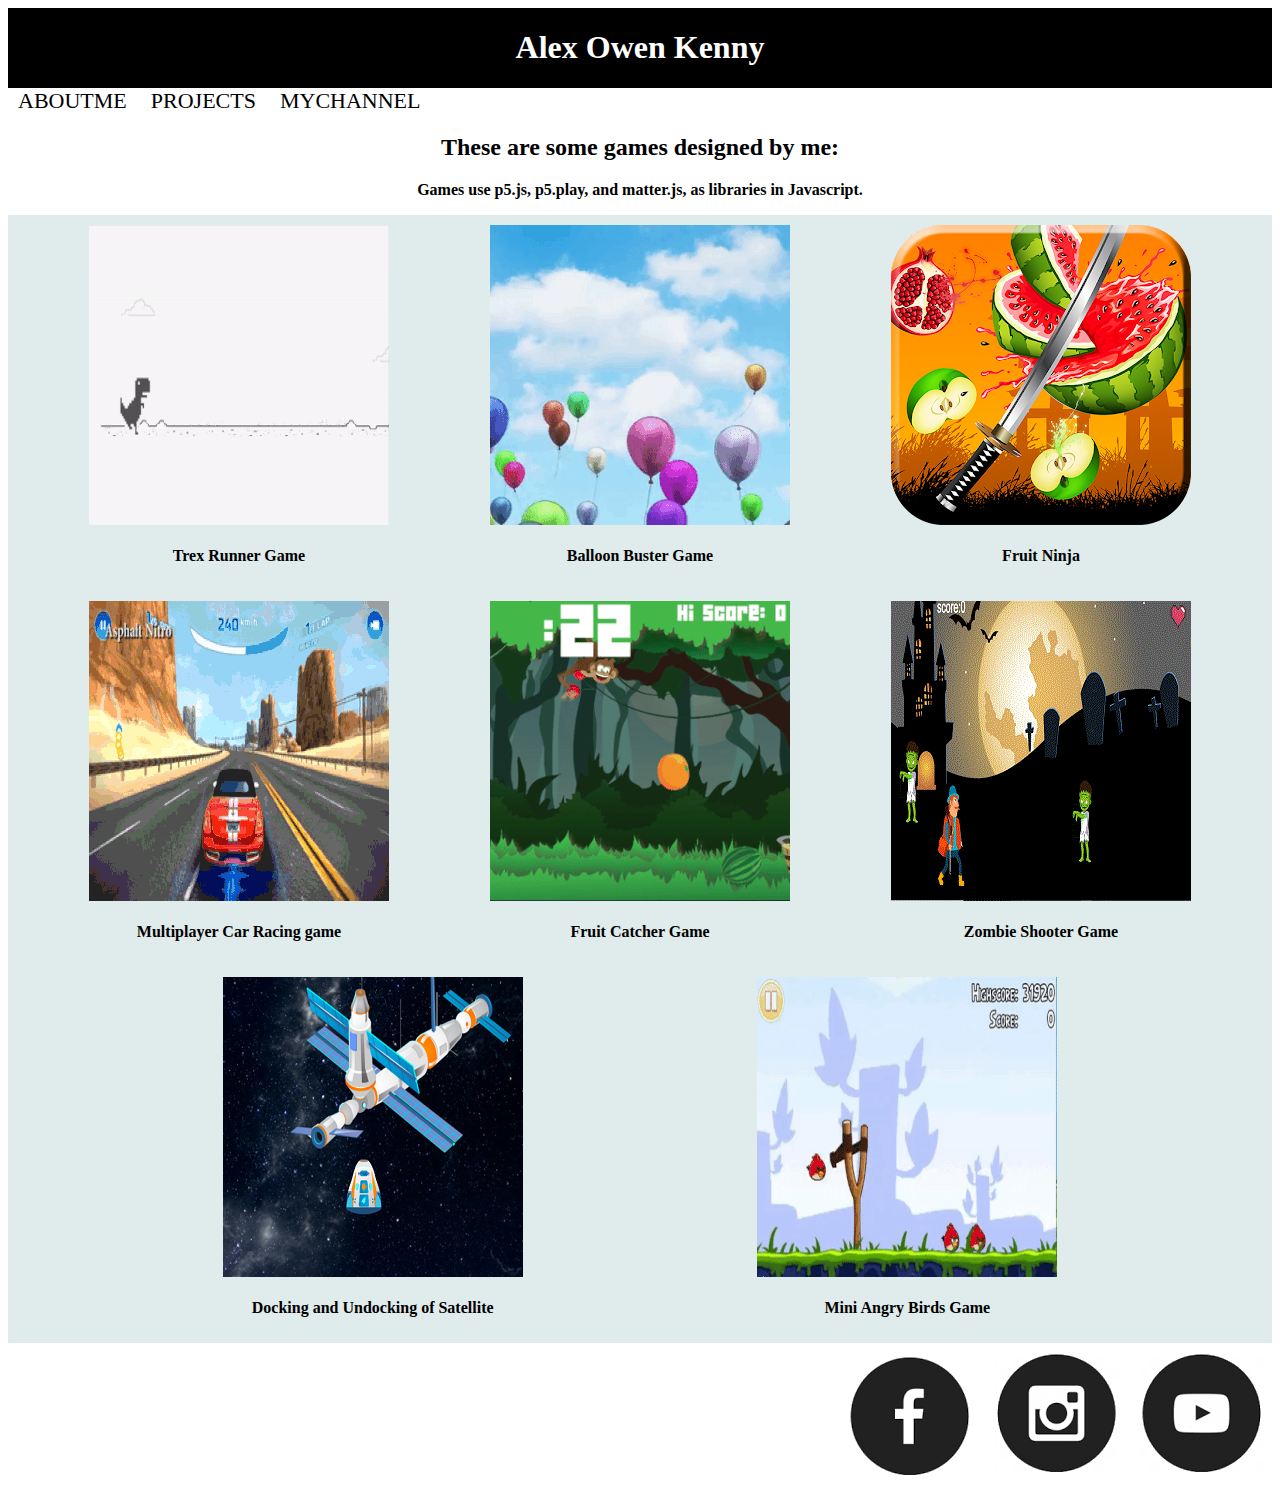
<file: index.html>
<!DOCTYPE html>
<html>

<head>
<title>Portfolio</title>
<link rel="stylesheet" type="text/css" href="style.css"/>
</head>

<body>
<div class="header">
    <h1><b>Alex Owen Kenny</b></h1> 
</div>
    
<div class="menu">
    <a href="aboutme.html">ABOUTME</a>
    <a href="index.html">PROJECTS</a>
    <a href="channel.html">MYCHANNEL</a>
</div>


    <h2>These are some games designed by me:</h2>
    <p><b>Games use p5.js, p5.play, and matter.js, as libraries in Javascript.</b></p>

    <div class="grid">
        <div class="item">
            <a href="https://preview.p5js.org/ak62cpez/present/_NFLCA9B9"><img src="trex pic 300x300.gif"/></a>
            <p><b>Trex Runner Game</b></p>
            
        </div>
            

        <div class="item"> 
            <a href="https://preview.p5js.org/ak62cpez/present/-HzlCJxsF"><img src="balloon300x300.gif"/></a>
            <p><b>Balloon Buster Game</b></p>
        </div>
        

        <div class="item">
            <a href="https://preview.p5js.org/ak62cpez/present/FXP7eAhIp"><img src="fruitninja.png"/></a>
            <p><b>Fruit Ninja</b></p>
        </div>
            

        <div class="item">
            <a href="https://bx22cpez.github.io/Carracething/"><img src="car race.gif"/></a>
            <p><b>Multiplayer Car Racing game</b></p>
        </div>

        <div class="item">
        <a href="https://bx22cpez.github.io/FruitCatch/"><img src="fruitcatcher.gif"/></a>
        <p><b>Fruit Catcher Game</b></p>
        </div>
            

        <div class="item"> 
            <a href="https://bx22cpez.github.io/finishedzombieshootergame/"><img src="zoombie.png"/></a>
            <p><b>Zombie Shooter Game</b></p>
        </div>
        

        <div class="item">
            <a href="https://bx22cpez.github.io/docking2/"><img src="docking.png"/></a>
            <p><b>Docking and Undocking of Satellite</b></p>
        </div>
            

        <div class="item">
            <a href="https://bx22cpez.github.io/AngryBirds/"><img src="angrybird.gif"/></a>
            <p><b>Mini Angry Birds Game</b></p>
        </div>
    </div>
        
        


<div class="footer">
    <a href="#"><img src="fb.png"/></a>
    <a href="#"><img src="insta.png"/></a>
    <a href="https://www.youtube.com/watch?v=cnujDZaCOQQ"><img src="youtube.png"/></a>
</div>    
    


</body>

</html>
</file>
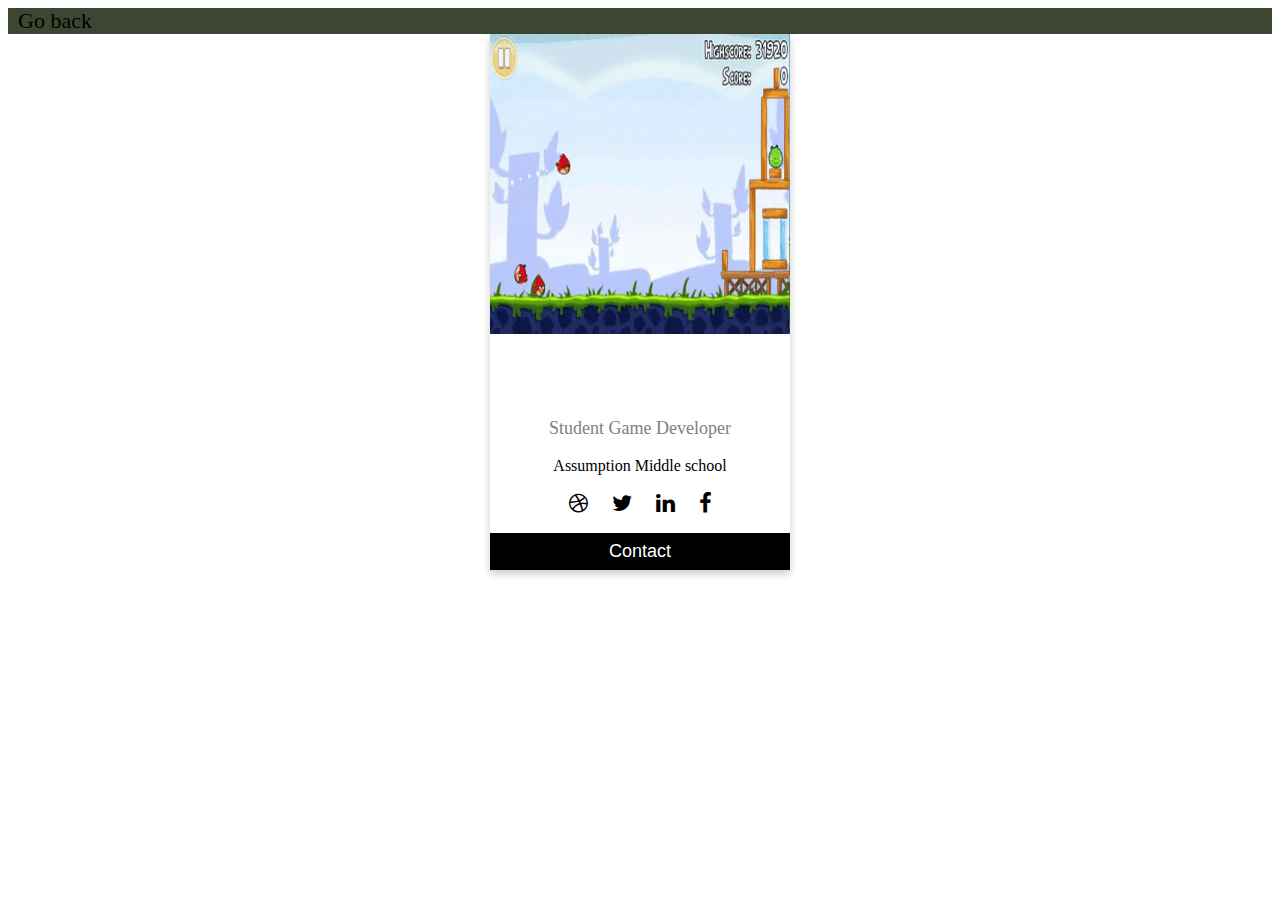
<file: aboutme.html>
<!DOCTYPE html>
<html>

<head>
<title>About me</title>
<link rel="stylesheet" type="text/css" href="style.css"/>




</head>

<body>
    <div class="xyz"><a href="index.html">Go back</a></div>
    <link rel="stylesheet" href="https://cdnjs.cloudflare.com/ajax/libs/font-awesome/4.7.0/css/font-awesome.min.css">

<div class="card">
  <img src="angrybird.gif" alt="John" style="width:100%">
  <h1>Alex Kenny</h1>
  <p class="title">Student Game Developer</p>
  <p>Assumption Middle school</p>
  <a href="#"><i class="fa fa-dribbble"></i></a>
  <a href="#"><i class="fa fa-twitter"></i></a>
  <a href="#"><i class="fa fa-linkedin"></i></a>
  <a href="#"><i class="fa fa-facebook"></i></a>
  <p><button>Contact</button></p>
</div>
</body>

</html>
</file>
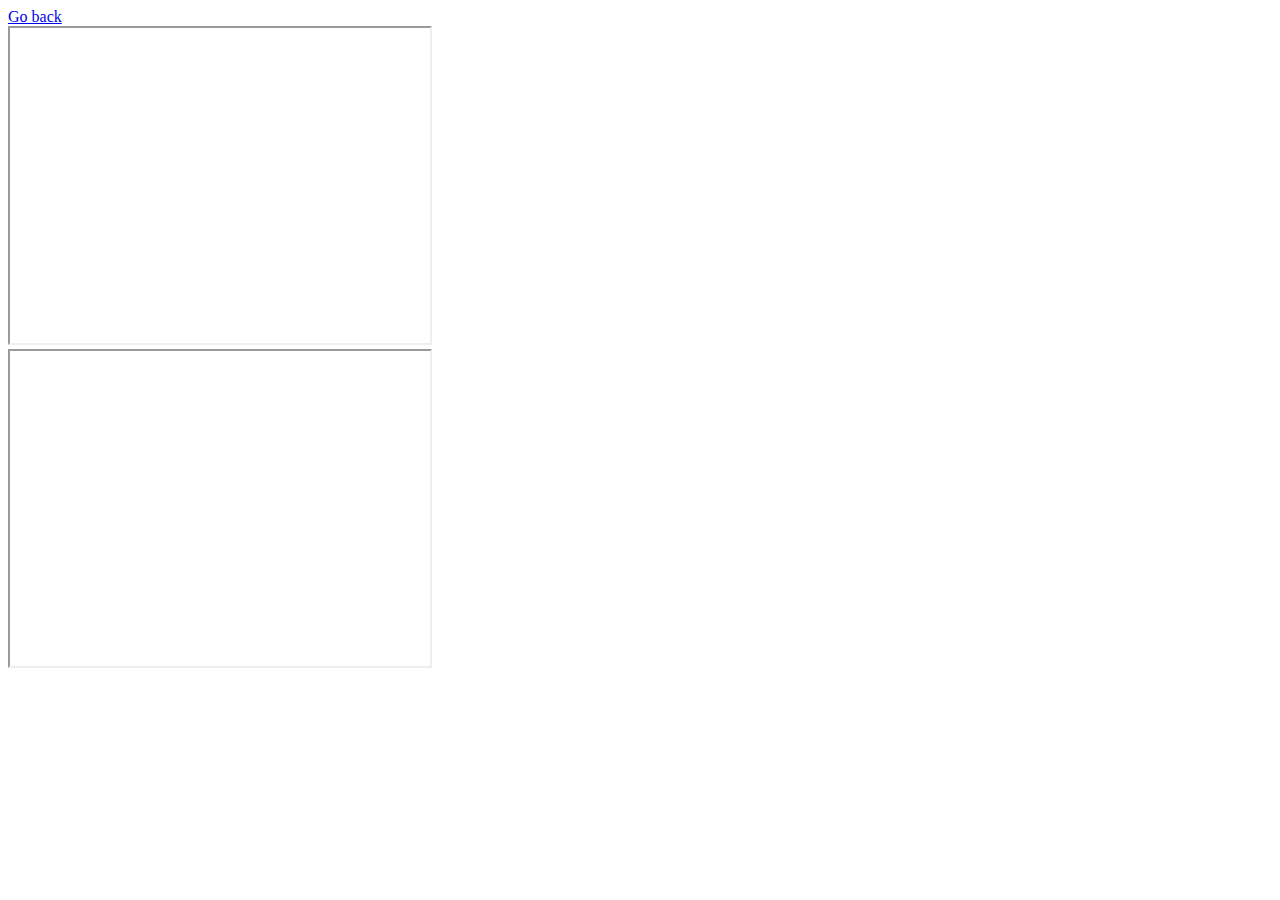
<file: channel.html>
<!DOCTYPE html>
<html>

<head>
<title>My youtube channel</title>





</head>


<body>
    <div class="xyz"><a href="index.html">Go back</a></div>
    <div class="video1">
    <iframe width="420" height="315"
    src="https://www.youtube.com/embed/tgbNymZ7vqY">
    </iframe>
    
</div>

<div class="video2">
    <iframe width="420" height="315"
    src="https://www.youtube.com/embed/tgbNymZ7vqY">
    </iframe>
    
</div>
</body>


</html>
</file>
<file: style.css>
h1{
    color:white;
    
}

p,h2{
    color:#000000;
    text-align: center;
}

/* *{
    border:solid
} */

.header{
    background-color: #000000;
    display:flex;
    justify-content: center;
}

.grid{
    background-color: #e0ebeb;
    display:flex;
    justify-content: space-evenly;
    flex-wrap: wrap;
}

.footer{
    background-color: #ffffff;
    display: flex;
    justify-content: flex-end;
}

.item{
    padding:10px;
}

a{
    color:#000000;
    padding:10px
}


/* We are adding a profile card */


.card {
    box-shadow: 0 4px 8px 0 rgba(0, 0, 0, 0.2);
    max-width: 300px;
    margin: auto;
    text-align: center;
  }
  
  .title {
    color: grey;
    font-size: 18px;
  }
  
  button {
    border: none;
    outline: 0;
    display: inline-block;
    padding: 8px;
    color: white;
    background-color: #000;
    text-align: center;
    cursor: pointer;
    width: 100%;
    font-size: 18px;
  }
  
  a {
    text-decoration: none;
    font-size: 22px;
    color: black;
  }
  
  button:hover, a:hover {
    opacity: 0.7;
  }

.xyz {

    background-color: rgb(60, 70, 50);
    color:white;
}
</file>
